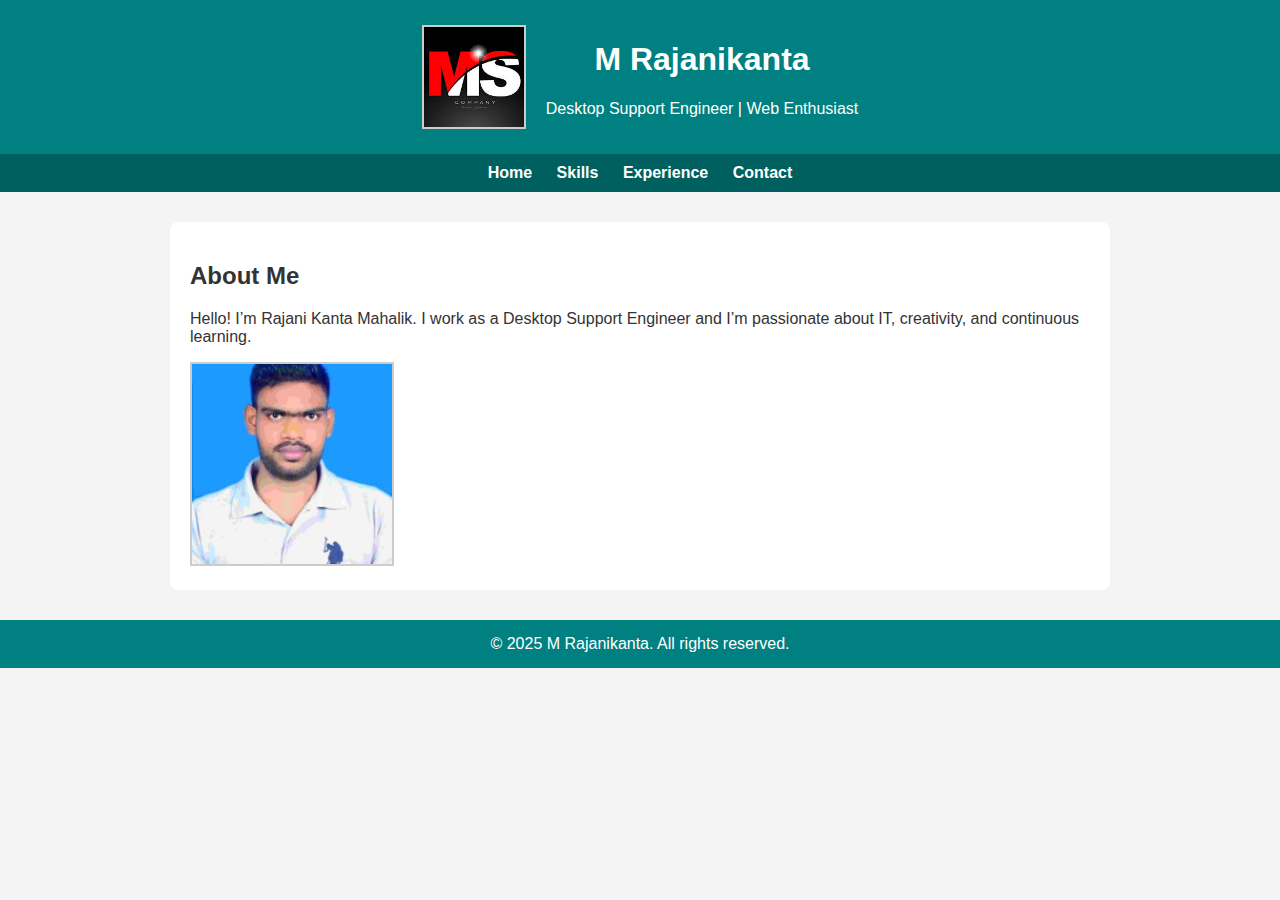
<file: index.html>
<!DOCTYPE html>
<html lang="en">
<head>
  <meta charset="UTF-8" />
  <meta name="viewport" content="width=device-width, initial-scale=1.0"/>
  <title>About – M Rajanikanta</title>
  <link rel="stylesheet" href="style.css" />
</head>
<body>
  <header>
  <div class="header-content">
    <img src="images.png" alt="M Rajanikanta Logo" class="logo" />
    <div>
      <h1>M Rajanikanta</h1>
      <p>Desktop Support Engineer | Web Enthusiast</p>
    </div>
  </div>
</header>

  <nav>
    <a href="index.html">Home</a>
    <a href="skills.html">Skills</a>
    <a href="experience.html">Experience</a>
    <a href="contact.html">Contact</a>
  </nav>

  <section>
  <h2>About Me</h2>
  <p>Hello! I’m Rajani Kanta Mahalik. I work as a Desktop Support Engineer and I’m passionate about IT, creativity, and continuous learning.</p>
  <img src="M Rajanikanta Photo New.jpg" alt="My Photo" width="200" style="border-radius: 0;" />
</section>

  <footer>
    &copy; 2025 M Rajanikanta. All rights reserved.
  </footer>
</body>
</html>
</file>
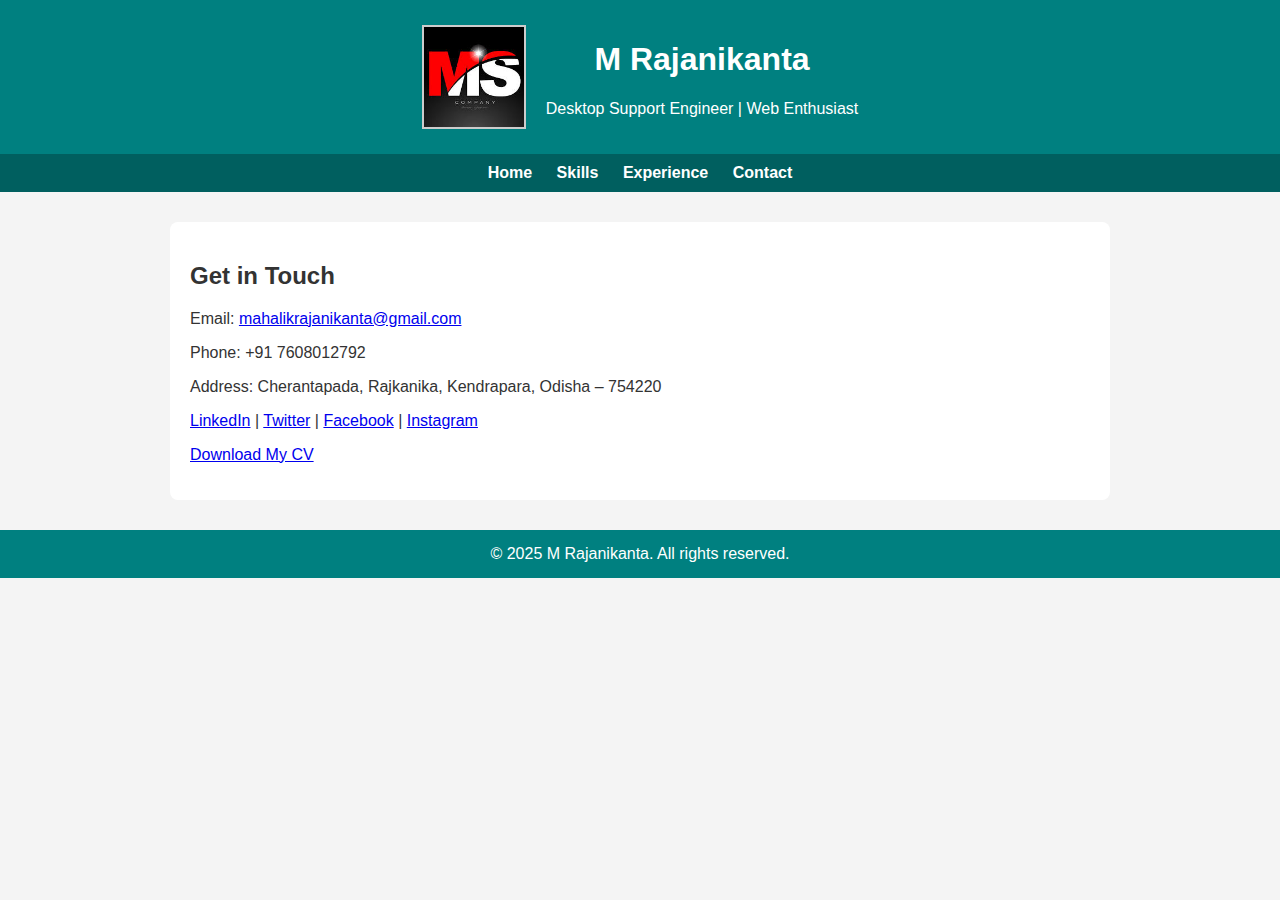
<file: contact.html>
<!DOCTYPE html>
<html lang="en">
<head>
  <meta charset="UTF-8" />
  <meta name="viewport" content="width=device-width, initial-scale=1.0"/>
  <title>Contact – M Rajanikanta</title>
  <link rel="stylesheet" href="style.css" />
</head>
<body>
  <header>
  <div class="header-content">
    <img src="images.png" alt="M Rajanikanta Logo" class="logo" />
    <div>
      <h1>M Rajanikanta</h1>
      <p>Desktop Support Engineer | Web Enthusiast</p>
    </div>
  </div>
</header>
  <nav>
    <a href="index.html">Home</a>
    <a href="skills.html">Skills</a>
    <a href="experience.html">Experience</a>
    <a href="contact.html">Contact</a>
  </nav>

  <section>
    <h2>Get in Touch</h2>
    <p>Email: <a href="mailto:mahalikrajanikanta@gmail.com">mahalikrajanikanta@gmail.com</a></p>
    <p>Phone: +91 7608012792</p>
    <p>Address: Cherantapada, Rajkanika, Kendrapara, Odisha – 754220</p>
    <p>
  <a href="https://www.linkedin.com/in/m-rajanikanta-b6a662196?utm_source=share&utm_campaign=share_via&utm_content=profile&utm_medium=android_app" target="_blank"> LinkedIn</a> |
  <a href="https://x.com/Mr_MRajanikanta?t=-CWHzPe0eLT1p72QkXApYA&s=09" target="_blank"> Twitter</a> |
  <a href="https://www.facebook.com/profile.php?id=100010625826812" target="_blank"> Facebook</a> |
  <a href="https://www.instagram.com/its.ms_rajanikanta?igsh=NXYycHgwOWYyemsx" target="_blank"> Instagram</a>
</p>
    <p><a href="M Rajaniknata CV.pdf" download>Download My CV</a></p>
  </section>

  <footer>
    &copy; 2025 M Rajanikanta. All rights reserved.
  </footer>
</body>
</html>
</file>
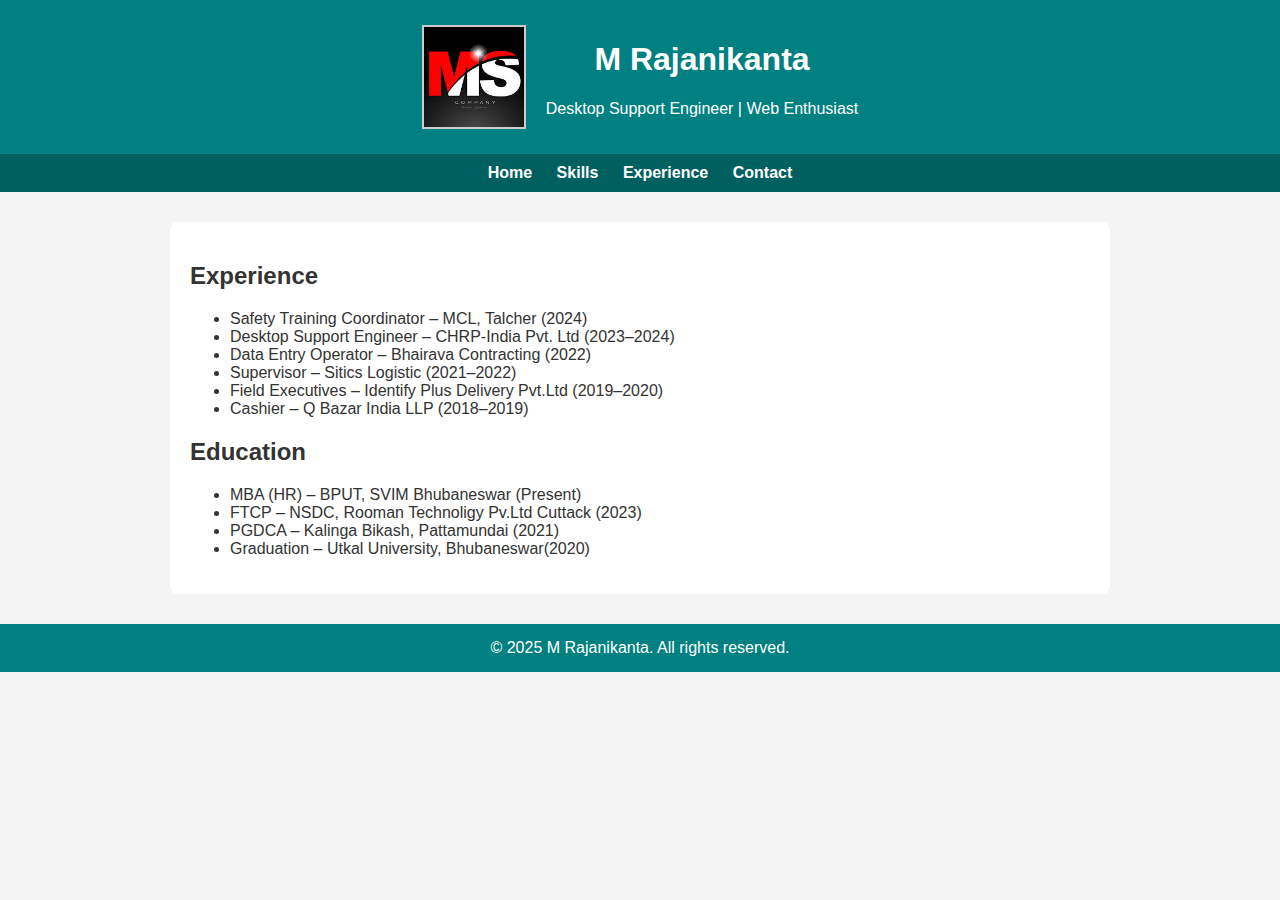
<file: experience.html>
<!DOCTYPE html>
<html lang="en">
<head>
  <meta charset="UTF-8" />
  <meta name="viewport" content="width=device-width, initial-scale=1.0"/>
  <title>Experience – M Rajanikanta</title>
  <link rel="stylesheet" href="style.css" />
</head>
<body>
  <header>
  <div class="header-content">
    <img src="images.png" alt="M Rajanikanta Logo" class="logo" />
    <div>
      <h1>M Rajanikanta</h1>
      <p>Desktop Support Engineer | Web Enthusiast</p>
    </div>
  </div>
</header>


  <nav>
    <a href="index.html">Home</a>
    <a href="skills.html">Skills</a>
    <a href="experience.html">Experience</a>
    <a href="contact.html">Contact</a>
  </nav>

  <section>
    <h2>Experience</h2>
    <ul>
      <li>Safety Training Coordinator – MCL, Talcher (2024)</li>
      <li>Desktop Support Engineer – CHRP-India Pvt. Ltd (2023–2024)</li>
      <li>Data Entry Operator – Bhairava Contracting (2022)</li>
      <li>Supervisor – Sitics Logistic (2021–2022)</li>
      <li>Field Executives – Identify Plus Delivery Pvt.Ltd (2019–2020)</li>
      <li>Cashier – Q Bazar India LLP (2018–2019)</li>
    </ul>
    <h2>Education</h2>
    <ul>
      <li>MBA (HR) – BPUT, SVIM Bhubaneswar (Present)</li>
      <li>FTCP – NSDC, Rooman Technoligy Pv.Ltd Cuttack (2023)</li>
      <li>PGDCA – Kalinga Bikash, Pattamundai (2021)</li>
      <li>Graduation – Utkal University, Bhubaneswar(2020)</li>
    </ul>
  </section>

  <footer>
    &copy; 2025 M Rajanikanta. All rights reserved.
  </footer>
</body>
</html>
</file>
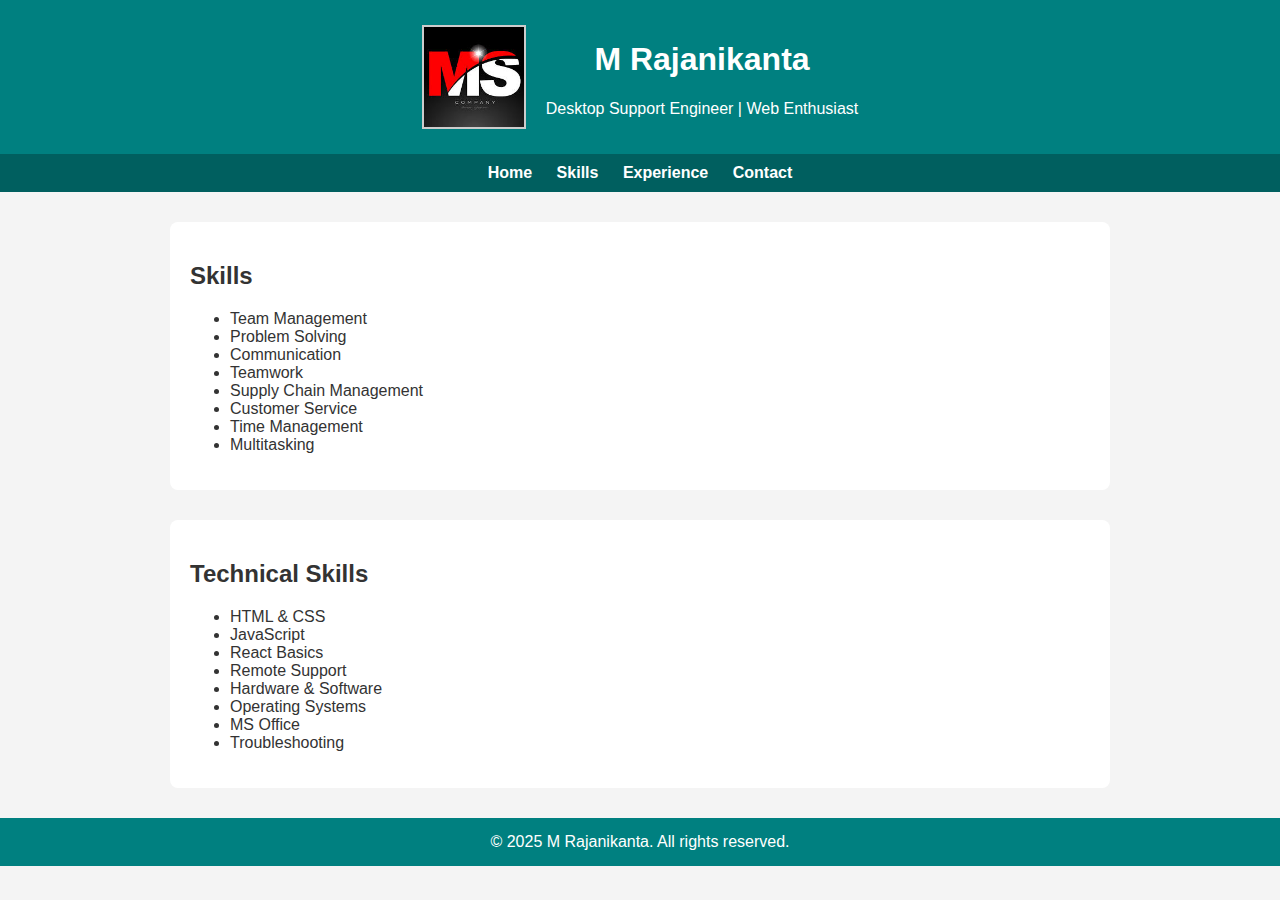
<file: skills.html>
<!DOCTYPE html>
<html lang="en">
<head>
  <meta charset="UTF-8" />
  <meta name="viewport" content="width=device-width, initial-scale=1.0"/>
  <title>Skills – M Rajanikanta</title>
  <link rel="stylesheet" href="style.css" />
</head>
<body>
  <header>
  <div class="header-content">
    <img src="images.png" alt="M Rajanikanta Logo" class="logo" />
    <div>
      <h1>M Rajanikanta</h1>
      <p>Desktop Support Engineer | Web Enthusiast</p>
    </div>
  </div>
</header>

  <nav>
    <a href="index.html">Home</a>
    <a href="skills.html">Skills</a>
    <a href="experience.html">Experience</a>
    <a href="contact.html">Contact</a>
  </nav>

  
  <section>
    <h2>Skills</h2>
    <ul>
      <li>Team Management</li>
      <li>Problem Solving</li>
      <li>Communication</li>
      <li>Teamwork</li>
      <li>Supply Chain Management</li>
      <li>Customer Service</li>
      <li>Time Management</li>
      <li>Multitasking</li>
    </ul>
  </section>

  <section>
    <h2>Technical Skills</h2>
    <ul>
      <li>HTML & CSS</li>
      <li>JavaScript</li>
      <li>React Basics</li>
      <li>Remote Support</li>
      <li>Hardware & Software</li>
      <li>Operating Systems</li>
      <li>MS Office</li>
      <li>Troubleshooting</li>
    </ul>
  </section>


  <footer>
    &copy; 2025 M Rajanikanta. All rights reserved.
  </footer>
</body>
</html>
</file>
<file: style.css>
body {
  font-family: Arial, sans-serif;
  background: #f4f4f4;
  color: #333;
  margin: 0;
}
header {
  background: #008080;
  color: white;
  padding: 20px 0;
  text-align: center;
}

.header-content {
  display: flex;
  align-items: center;
  gap: 20px;
  justify-content: center;
  flex-wrap: wrap;
}

.logo {
  width: 100px;
  height: 100px;
  object-fit: cover;
  border-radius: 0; /* Square shape */
}
nav {
  background: #005f5f;
  text-align: center;
  padding: 10px;
}
nav a {
  color: white;
  margin: 0 10px;
  text-decoration: none;
  font-weight: bold;
}
section {
  max-width: 900px;
  margin: 30px auto;
  padding: 20px;
  background: white;
  border-radius: 8px;
}
img {
  width: 200px;
  height: 200px;
  object-fit: cover;
  border-radius: 0; /* Keeps it square */
  border: 2px solid #ccc; /* Optional frame */
}
#social-media {
  text-align: center;
  margin-top: 20px;
}

#social-media a {
  margin: 0 10px;
  color: #008080;
  font-weight: bold;
  text-decoration: none;
}

#social-media a:hover {
  text-decoration: underline;
}
footer {
  background: #008080;
  color: white;
  text-align: center;
  padding: 15px;
}
</file>
